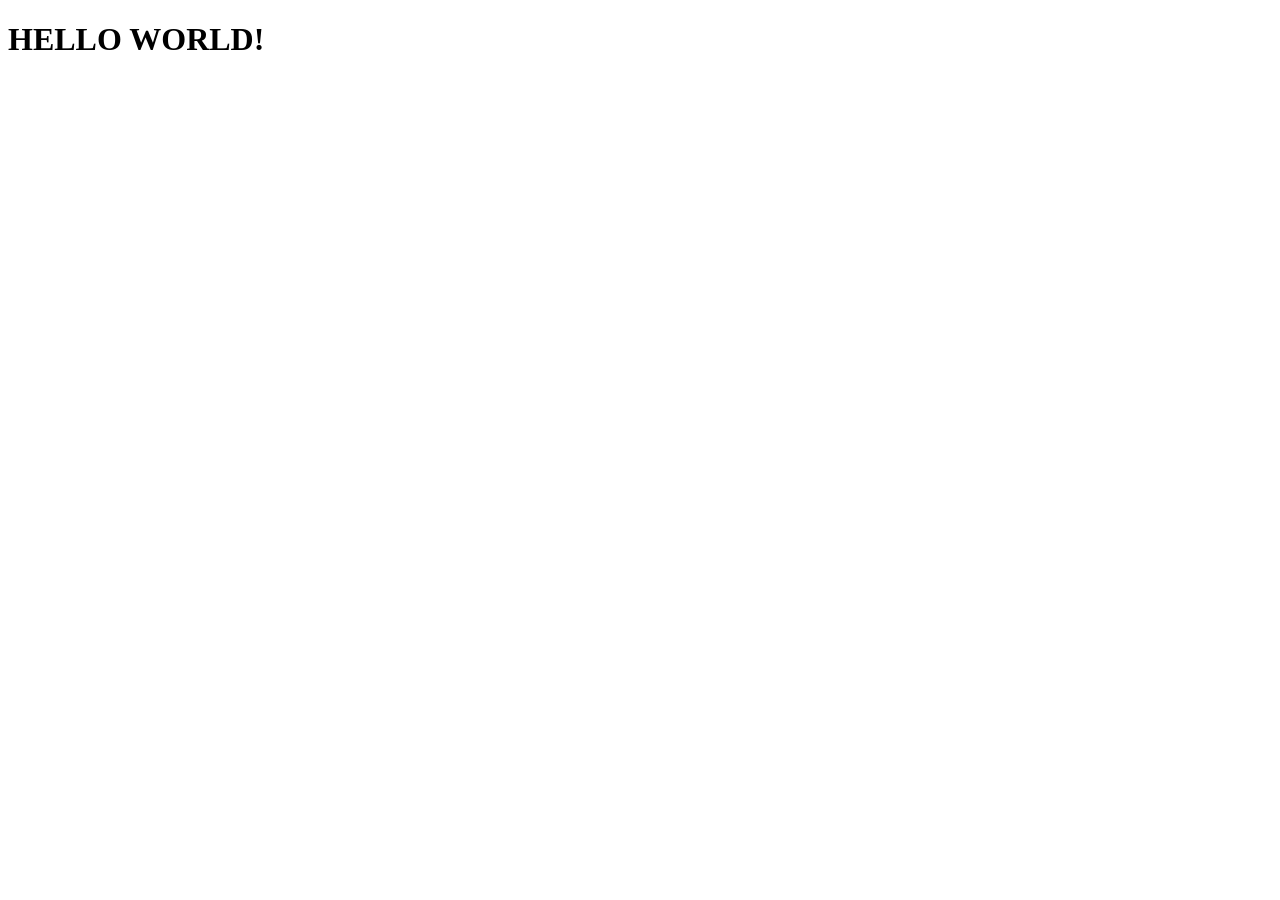
<file: login/templates/login.html>
<!DOCTYPE html>
<html lang="en">

<head>
    <meta charset="UTF-8">
    <meta name="viewport" content="width=device-width, initial-scale=1.0">
    <title>Document</title>
</head>

<body>
    <h1>HELLO WORLD!</h1>
</body>

</html>
</file>
